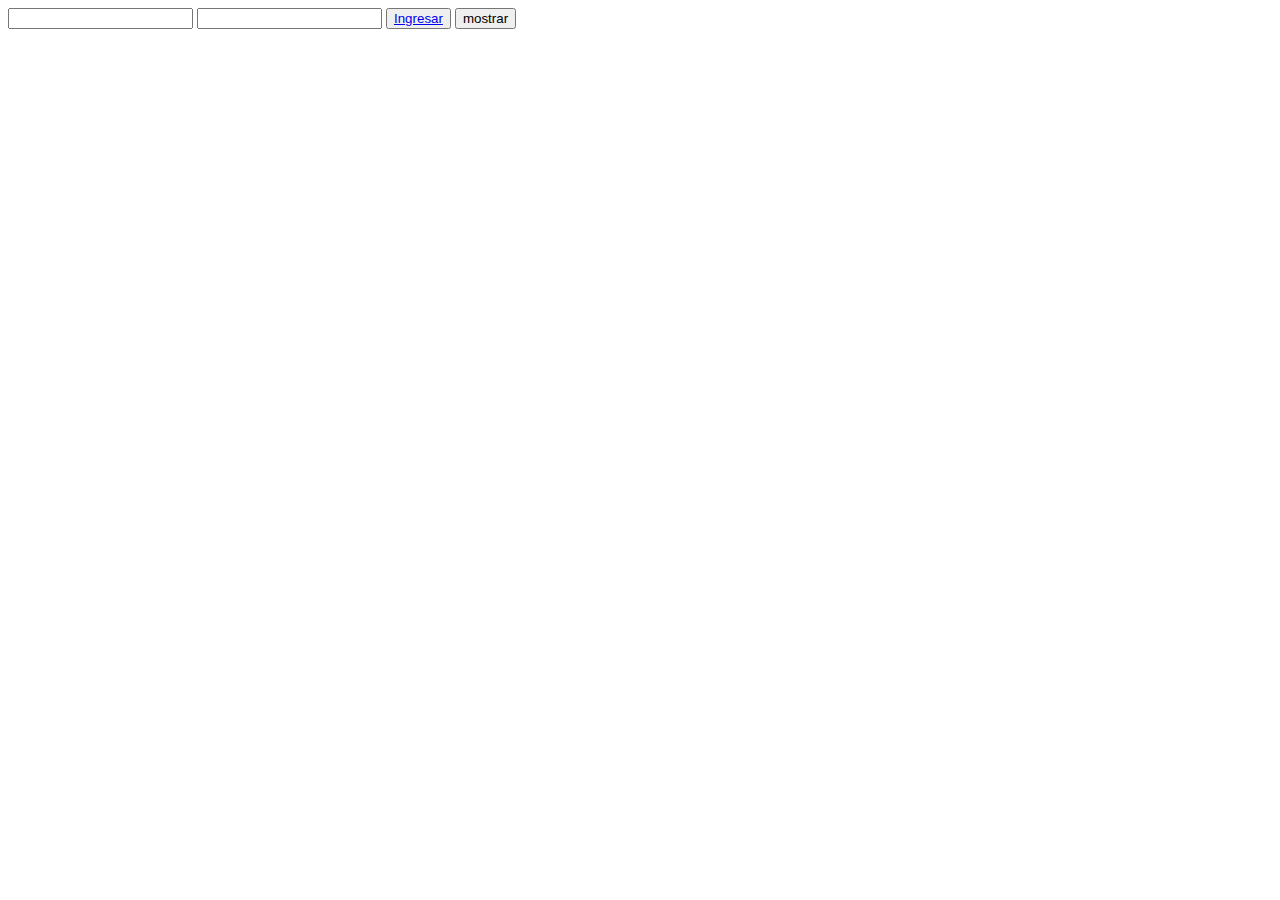
<file: index.html>
<!DOCTYPE html>
<html lang="en">
<head>
    <meta charset="UTF-8">
    <meta http-equiv="X-UA-Compatible" content="IE=edge">
    <meta name="viewport" content="width=device-width, initial-scale=1.0">
    <link rel="stylesheet" href="style.css">
    <title>Document</title>
</head>
<body>

    <input type="text" id="name" value="">
    <input type="text" id="liters" value="">
    <button onclick="guardar()"> <a href="./meter.html">Ingresar</a> </button>
    



    <button onclick="mostrar()"> mostrar </button>

    <h1 id="titular"></h1>








    <script src="./app.js"></script>
</body>
</html>
</file>
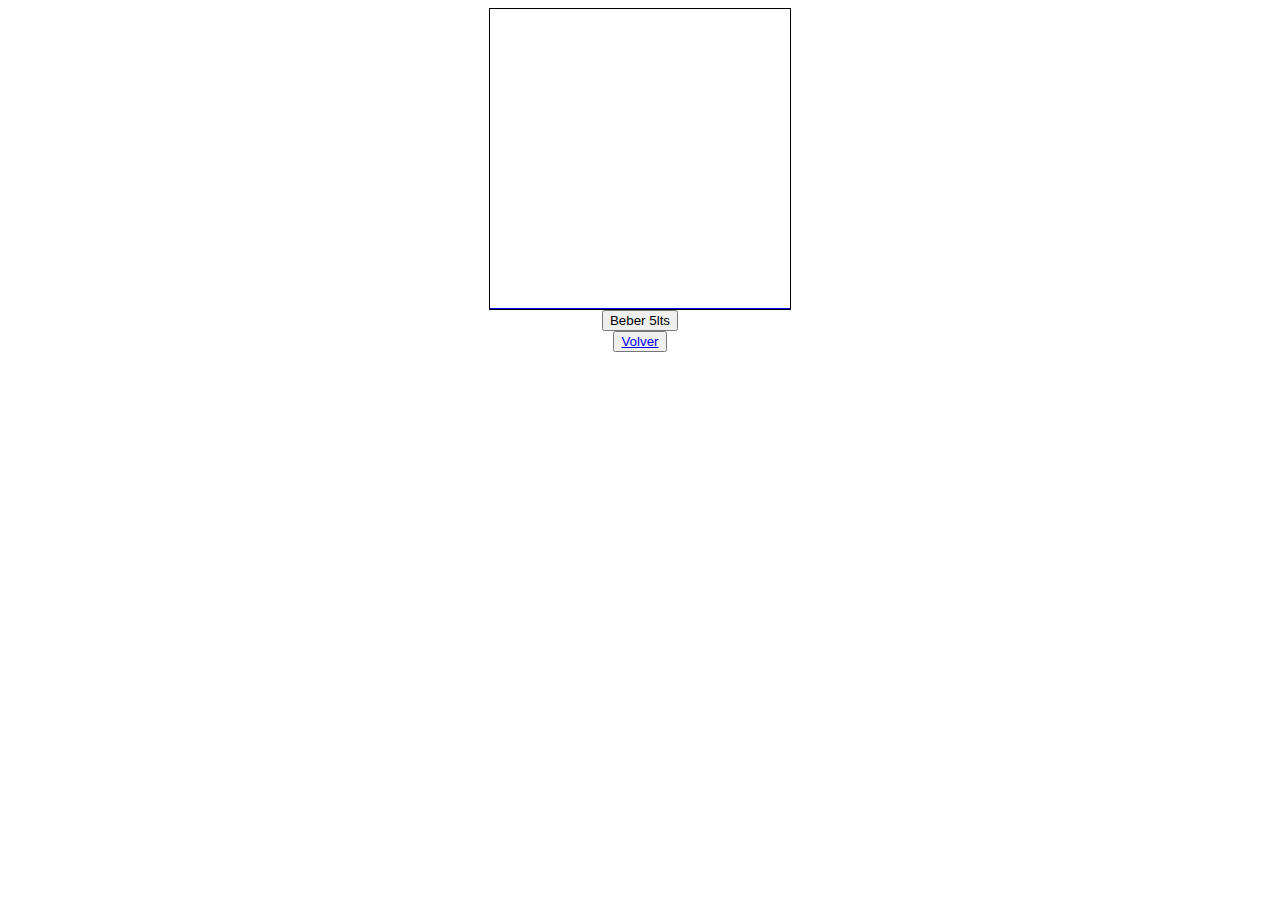
<file: meter.html>
<!DOCTYPE html>
<html lang="en">
<head>
    <meta charset="UTF-8">
    <meta http-equiv="X-UA-Compatible" content="IE=edge">
    <meta name="viewport" content="width=device-width, initial-scale=1.0">
    <link rel="stylesheet" href="style.css">
    <title>Document</title>
</head>
<body class="flexCol">
    


<div class="waterMeter">
    <div class="waterLevel" id="agua">

    </div>
</div>




<button onclick="beber()">Beber 5lts</button>


<button><a href="./index.html" onclick="volver()">Volver</a></button>

</body>
<script src="./app.js"></script>
</html>
</file>
<file: style.css>
.flexCol {
    display: flex;
    flex-direction: column;
    justify-content: center;
    align-items: center;
}

.waterMeter {
    display: flex;
    width: 300px;
    height: 300px;
    border: 1px solid black;
    align-items: flex-end;
}


.waterLevel {
    border-top: 1px solid blue;
    height: 00%;
    width: 100%;
    background-color: blue;
}
</file>
